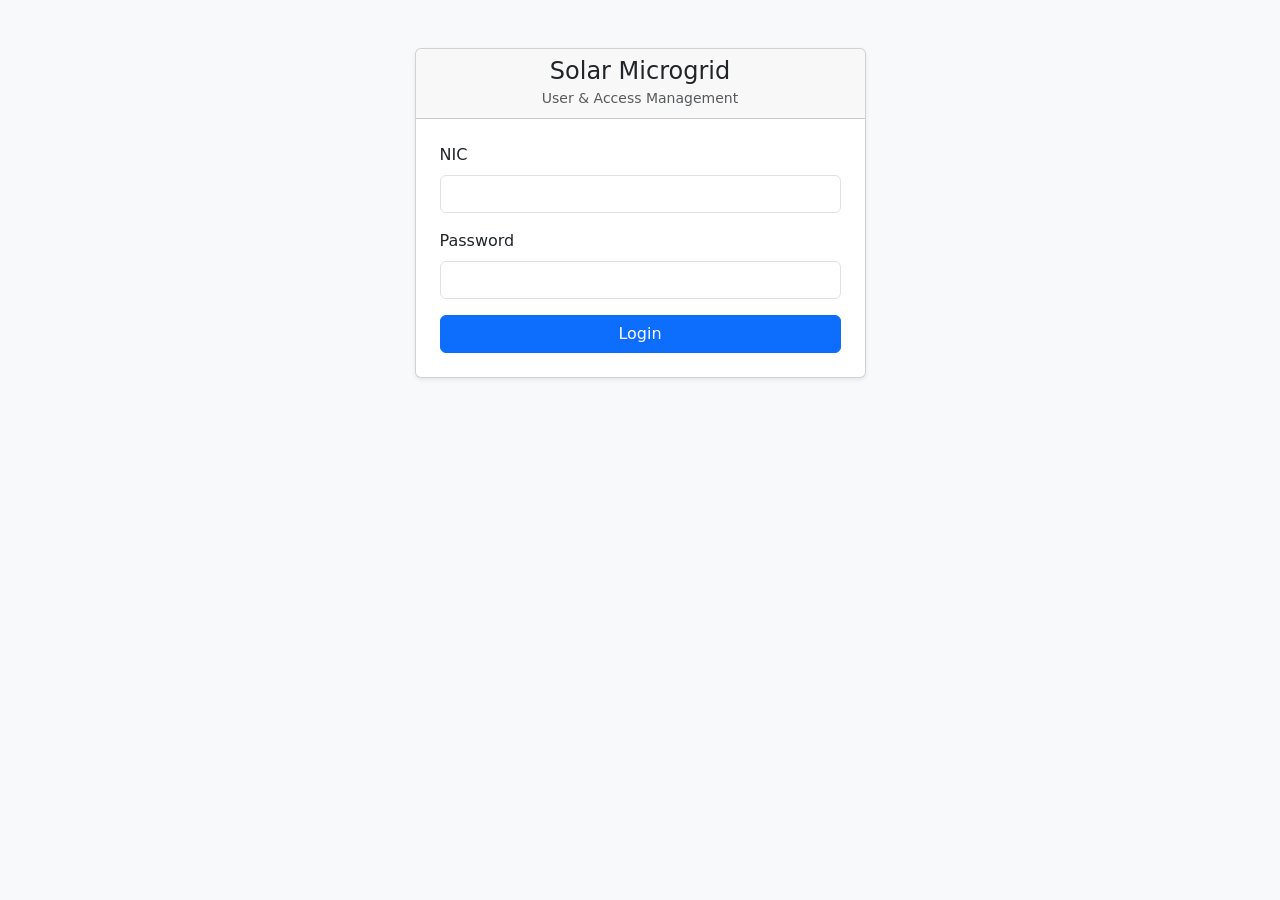
<file: web/index.html>
<!DOCTYPE html>
<html lang="en">
<head>
    <meta charset="UTF-8">
    <meta name="viewport" content="width=device-width, initial-scale=1.0">
    <title>Solar Microgrid</title>
    <script>
        const token = localStorage.getItem("token");
        if (token) {
            window.location.href = "pages/dashboard.html";
        } else {
            window.location.href = "pages/login.html";
        }
    </script>
</head>
<body style="font-family: sans-serif; text-align: center; padding-top: 50px;">
    <p>Redirecting to Solar Microgrid Portal...</p>
    <p><a href="pages/login.html">Click here if not redirected automatically</a></p>
</body>
</html>
</file>
<file: web/css/nodes.css>
/* =========================================
   NODE MANAGEMENT PAGE
   ========================================= */

:root {
    --primary: #2563eb;
    --primary-dark: #1d4ed8;

    --success: #16a34a;
    --danger: #dc2626;
    --warning: #d97706;

    --text-dark: #111827;
    --text-muted: #6b7280;

    --border: #e5e7eb;
    --background: #f5f7fb;
    --card-bg: #ffffff;
}


/* =========================================
   PAGE
   ========================================= */

body {
    background: var(--background);
    color: var(--text-dark);
    font-family:
        Inter,
        -apple-system,
        BlinkMacSystemFont,
        "Segoe UI",
        sans-serif;
}


.page-wrapper {
    max-width: 1400px;
    margin: 0 auto;
    padding: 40px 24px 60px;
}


/* =========================================
   PAGE HEADER
   ========================================= */

.page-header {
    display: flex;
    justify-content: space-between;
    align-items: center;

    margin-bottom: 32px;
}


.page-title {
    margin: 0;

    font-size: 30px;
    font-weight: 700;
    letter-spacing: -0.5px;
}


.page-subtitle {
    margin: 8px 0 0;

    color: var(--text-muted);
    font-size: 15px;
}


.page-badge {
    display: inline-flex;
    align-items: center;

    padding: 6px 10px;

    border-radius: 6px;

    background: #eff6ff;
    color: var(--primary);

    font-size: 11px;
    font-weight: 700;
    letter-spacing: 0.5px;
}


/* =========================================
   CARDS
   ========================================= */

.modern-card {
    background: var(--card-bg);

    border: 1px solid var(--border);
    border-radius: 14px;

    box-shadow:
        0 2px 8px rgba(15, 23, 42, 0.04);

    overflow: hidden;
}


.card-section-header {
    display: flex;
    align-items: center;
    gap: 14px;

    padding: 22px 24px;

    border-bottom: 1px solid var(--border);
}


.card-section-body {
    padding: 28px 24px;
}


.section-icon {
    width: 42px;
    height: 42px;

    display: flex;
    align-items: center;
    justify-content: center;

    flex-shrink: 0;

    border-radius: 10px;

    background: #eff6ff;
    color: var(--primary);

    font-size: 22px;
    font-weight: 600;
}


.section-title {
    margin: 0;

    font-size: 17px;
    font-weight: 650;
}


.section-description {
    margin: 4px 0 0;

    color: var(--text-muted);
    font-size: 13px;
}


/* =========================================
   FORM
   ========================================= */

.form-section {
    padding-bottom: 26px;
    margin-bottom: 26px;

    border-bottom: 1px solid var(--border);
}


.form-section:last-of-type {
    border-bottom: none;

    margin-bottom: 0;
    padding-bottom: 0;
}


.form-section-title {
    margin-bottom: 18px;

    color: #374151;

    font-size: 13px;
    font-weight: 700;

    text-transform: uppercase;
    letter-spacing: 0.5px;
}


.form-label {
    margin-bottom: 7px;

    color: #374151;

    font-size: 13px;
    font-weight: 600;
}


.form-control {
    min-height: 44px;

    border: 1px solid #d1d5db;
    border-radius: 8px;

    padding: 10px 13px;

    font-size: 14px;

    transition:
        border-color 0.2s ease,
        box-shadow 0.2s ease;
}


.form-control:focus {
    border-color: var(--primary);

    box-shadow:
        0 0 0 3px rgba(37, 99, 235, 0.10);
}


.form-control::placeholder {
    color: #9ca3af;
}


/* =========================================
   FORM BUTTONS
   ========================================= */

.form-actions {
    display: flex;
    justify-content: flex-end;

    margin-top: 28px;
}


.create-btn {
    min-width: 140px;

    padding: 10px 18px;

    border: none;
    border-radius: 8px;

    font-size: 14px;
    font-weight: 600;

    background: var(--primary);
}


.create-btn:hover {
    background: var(--primary-dark);
}


.refresh-btn {
    padding: 8px 14px;

    border-radius: 7px;

    font-size: 13px;
    font-weight: 600;
}


/* =========================================
   TABLE
   ========================================= */

.table-container {
    overflow-x: auto;
}


.modern-table {
    margin: 0;

    min-width: 850px;
}


.modern-table thead th {
    padding: 15px 24px;

    background: #f9fafb;

    border-bottom: 1px solid var(--border);

    color: #6b7280;

    font-size: 11px;
    font-weight: 700;

    text-transform: uppercase;
    letter-spacing: 0.5px;

    white-space: nowrap;
}


.modern-table tbody td {
    padding: 17px 24px;

    border-bottom: 1px solid #f0f1f3;

    color: #374151;

    font-size: 14px;

    vertical-align: middle;
}


.modern-table tbody tr:last-child td {
    border-bottom: none;
}


.modern-table tbody tr {
    transition: background 0.15s ease;
}


.modern-table tbody tr:hover {
    background: #f9fafb;
}


/* =========================================
   STATION NAME
   ========================================= */

.station-name {
    color: var(--text-dark);

    font-weight: 600;
}


/* =========================================
   SLOT BADGE
   ========================================= */

.slot-badge {
    display: inline-flex;
    align-items: center;

    padding: 5px 9px;

    border-radius: 6px;

    background: #f3f4f6;

    color: #374151;

    font-size: 12px;
    font-weight: 600;
}


/* =========================================
   STATUS
   ========================================= */

.status-badge {
    display: inline-flex;
    align-items: center;
    gap: 6px;

    padding: 5px 9px;

    border-radius: 999px;

    font-size: 12px;
    font-weight: 600;
}


.status-badge::before {
    content: "";

    width: 6px;
    height: 6px;

    border-radius: 50%;

    background: currentColor;
}


.status-active {
    background: #ecfdf3;
    color: #15803d;
}


.status-inactive {
    background: #fef2f2;
    color: #dc2626;
}


/* =========================================
   ACTION BUTTONS
   ========================================= */

.action-buttons {
    display: flex;
    justify-content: flex-end;
    gap: 6px;
}


.action-btn {
    width: 34px;
    height: 34px;

    display: inline-flex;
    align-items: center;
    justify-content: center;

    padding: 0;

    border: 1px solid var(--border);
    border-radius: 7px;

    background: white;

    color: #4b5563;

    font-size: 13px;

    transition: all 0.15s ease;
}


.action-btn:hover {
    background: #f9fafb;
    border-color: #cbd5e1;
}


.action-btn.edit:hover {
    color: var(--primary);
    border-color: #bfdbfe;
    background: #eff6ff;
}


.action-btn.delete:hover {
    color: var(--danger);
    border-color: #fecaca;
    background: #fef2f2;
}


/* =========================================
   MODAL
   ========================================= */

.modern-modal {
    border: none;
    border-radius: 14px;

    box-shadow:
        0 20px 50px rgba(15, 23, 42, 0.15);
}


.modern-modal .modal-header {
    padding: 22px 24px;

    border-bottom: 1px solid var(--border);
}


.modern-modal .modal-body {
    padding: 28px 24px;
}


.modern-modal .modal-footer {
    padding: 18px 24px;

    border-top: 1px solid var(--border);
}


.modal-title {
    margin: 0;

    font-size: 18px;
    font-weight: 650;
}


.modal-subtitle {
    margin: 5px 0 0;

    color: var(--text-muted);

    font-size: 13px;
}


/* =========================================
   RESPONSIVE
   ========================================= */

@media (max-width: 768px) {

    .page-wrapper {
        padding: 24px 15px 40px;
    }


    .page-title {
        font-size: 24px;
    }


    .page-header {
        margin-bottom: 24px;
    }


    .card-section-header {
        padding: 18px;
    }


    .card-section-body {
        padding: 22px 18px;
    }


    .form-actions {
        justify-content: stretch;
    }


    .create-btn {
        width: 100%;
    }


    .modern-table thead th,
    .modern-table tbody td {
        padding-left: 16px;
        padding-right: 16px;
    }

}
</file>
<file: web/css/operator.css>
/*
 * File:        operator.css
 * Component:   Booking Views & Grid Operator Verification
 * Description: Styles for the Grid Operator dashboard and QR verification pages.
 *              Loaded only by operator-*.html, so it does not affect other pages.
 * Author:      Gunathilaka K.K.N.M.
 */

/* ---------- Design tokens ---------- */

:root {
    --ops-bg: #f3f5f9;
    --ops-surface: #ffffff;
    --ops-surface-muted: #f8fafc;
    --ops-border: #e4e7ee;
    --ops-border-strong: #d3d9e3;
    --ops-text: #0f172a;
    --ops-text-muted: #64748b;
    --ops-text-subtle: #94a3b8;

    --ops-primary: #2563eb;
    --ops-primary-hover: #1d4ed8;
    --ops-primary-active: #1e40af;
    --ops-primary-soft: #eff4ff;
    --ops-navy: #0b1324;
    --ops-navy-2: #16213a;
    --ops-solar: #f59e0b;

    --ops-success: #15803d;
    --ops-success-strong: #16a34a;
    --ops-success-soft: #ecfdf3;
    --ops-success-border: #bbf7d0;
    --ops-warning: #b45309;
    --ops-warning-soft: #fffbeb;
    --ops-warning-border: #fde68a;
    --ops-danger: #b91c1c;
    --ops-danger-soft: #fef2f2;
    --ops-danger-border: #fecaca;
    --ops-info: #0e7490;
    --ops-info-soft: #ecfeff;
    --ops-info-border: #a5f3fc;
    --ops-blue: #1d4ed8;
    --ops-blue-soft: #eff6ff;
    --ops-blue-border: #bfdbfe;
    --ops-neutral: #475569;
    --ops-neutral-soft: #f1f5f9;
    --ops-neutral-border: #e2e8f0;

    --ops-radius-lg: 16px;
    --ops-radius: 12px;
    --ops-radius-sm: 10px;
    --ops-shadow-sm: 0 1px 2px rgba(15, 23, 42, 0.05);
    --ops-shadow-lg: 0 14px 32px -14px rgba(15, 23, 42, 0.25);
    --ops-ease: cubic-bezier(0.2, 0.8, 0.2, 1);
}

/* ---------- Base and Bootstrap overrides (scoped to these pages) ---------- */

.ops-app {
    --bs-body-font-family: "Inter", system-ui, -apple-system, "Segoe UI", Roboto, "Helvetica Neue", Arial, sans-serif;
    --bs-body-bg: var(--ops-bg);
    --bs-body-color: var(--ops-text);
    --bs-border-color: var(--ops-border);
    --bs-primary: var(--ops-primary);
    --bs-primary-rgb: 37, 99, 235;
    --bs-link-color-rgb: 37, 99, 235;
    --bs-link-hover-color-rgb: 29, 78, 216;
    --bs-focus-ring-color: rgba(37, 99, 235, 0.25);
    min-height: 100vh;
    -webkit-font-smoothing: antialiased;
    -moz-osx-font-smoothing: grayscale;
}

.ops-app .btn {
    --bs-btn-font-weight: 500;
    --bs-btn-border-radius: var(--ops-radius-sm);
    --bs-btn-padding-y: 0.5rem;
    --bs-btn-padding-x: 1rem;
    display: inline-flex;
    align-items: center;
    justify-content: center;
    gap: 0.45rem;
    transition: background-color 0.15s ease, border-color 0.15s ease, color 0.15s ease,
                box-shadow 0.15s ease, transform 0.1s ease;
}

.ops-app .btn-sm {
    --bs-btn-padding-y: 0.35rem;
    --bs-btn-padding-x: 0.7rem;
    --bs-btn-border-radius: 8px;
}

.ops-app .btn:not(:disabled):active {
    transform: translateY(1px);
}

.ops-app .btn-primary {
    --bs-btn-bg: var(--ops-primary);
    --bs-btn-border-color: var(--ops-primary);
    --bs-btn-hover-bg: var(--ops-primary-hover);
    --bs-btn-hover-border-color: var(--ops-primary-hover);
    --bs-btn-active-bg: var(--ops-primary-active);
    --bs-btn-active-border-color: var(--ops-primary-active);
    --bs-btn-disabled-bg: var(--ops-primary);
    --bs-btn-disabled-border-color: var(--ops-primary);
    box-shadow: 0 1px 2px rgba(37, 99, 235, 0.3), inset 0 1px 0 rgba(255, 255, 255, 0.12);
}

.ops-app .btn-success {
    --bs-btn-bg: var(--ops-success-strong);
    --bs-btn-border-color: var(--ops-success-strong);
    --bs-btn-hover-bg: var(--ops-success);
    --bs-btn-hover-border-color: var(--ops-success);
    --bs-btn-active-bg: #166534;
    --bs-btn-active-border-color: #166534;
    --bs-btn-disabled-bg: var(--ops-success-strong);
    --bs-btn-disabled-border-color: var(--ops-success-strong);
    box-shadow: 0 1px 2px rgba(22, 163, 74, 0.3), inset 0 1px 0 rgba(255, 255, 255, 0.12);
}

.ops-app .btn-outline-secondary {
    --bs-btn-color: var(--ops-neutral);
    --bs-btn-bg: var(--ops-surface);
    --bs-btn-border-color: var(--ops-border-strong);
    --bs-btn-hover-color: var(--ops-text);
    --bs-btn-hover-bg: var(--ops-surface-muted);
    --bs-btn-hover-border-color: #c3cad6;
    --bs-btn-active-color: var(--ops-text);
    --bs-btn-active-bg: var(--ops-neutral-soft);
    --bs-btn-active-border-color: #c3cad6;
    --bs-btn-disabled-color: var(--ops-text-subtle);
    --bs-btn-disabled-bg: var(--ops-surface);
    --bs-btn-disabled-border-color: var(--ops-border);
    box-shadow: var(--ops-shadow-sm);
}

.ops-app .btn-outline-primary {
    --bs-btn-color: var(--ops-primary);
    --bs-btn-border-color: #bcd0fb;
    --bs-btn-bg: var(--ops-surface);
    --bs-btn-hover-bg: var(--ops-primary-soft);
    --bs-btn-hover-color: var(--ops-primary-hover);
    --bs-btn-hover-border-color: #93b4f8;
    --bs-btn-active-bg: #dfe9ff;
    --bs-btn-active-color: var(--ops-primary-active);
    --bs-btn-active-border-color: #93b4f8;
}

.ops-app .form-control,
.ops-app .form-select {
    border-color: var(--ops-border-strong);
    border-radius: var(--ops-radius-sm);
    transition: border-color 0.15s ease, box-shadow 0.15s ease;
}

.ops-app .form-control:focus,
.ops-app .form-select:focus {
    border-color: #93b4f8;
    box-shadow: 0 0 0 4px rgba(37, 99, 235, 0.14);
}

.ops-app .form-control.is-invalid:focus {
    box-shadow: 0 0 0 4px rgba(220, 38, 38, 0.14);
}

.ops-app .form-label {
    font-size: 0.85rem;
    font-weight: 600;
    color: var(--ops-text);
    margin-bottom: 0.4rem;
}

.ops-app .form-text {
    color: var(--ops-text-muted);
    font-size: 0.78rem;
}

.ops-app .input-group-text {
    background: var(--ops-surface-muted);
    border-color: var(--ops-border-strong);
    color: var(--ops-text-muted);
}

.ops-app .input-group > :first-child {
    border-top-left-radius: var(--ops-radius-sm);
    border-bottom-left-radius: var(--ops-radius-sm);
}

.ops-app .input-group > :last-child:not(.invalid-feedback),
.ops-app .input-group.has-validation > :nth-last-child(2) {
    border-top-right-radius: var(--ops-radius-sm);
    border-bottom-right-radius: var(--ops-radius-sm);
}

.ops-app .modal-backdrop.show {
    opacity: 0.45;
}

.ops-min-0 {
    min-width: 0;
}

/* ---------- Top navigation ---------- */

.ops-navbar {
    background: linear-gradient(180deg, var(--ops-navy) 0%, var(--ops-navy-2) 100%);
    border-bottom: 1px solid rgba(255, 255, 255, 0.06);
    padding: 0.6rem 0;
    box-shadow: 0 1px 0 rgba(15, 23, 42, 0.2);
}

.ops-brand {
    display: flex;
    align-items: center;
    gap: 0.7rem;
    color: #fff;
    font-weight: 700;
    letter-spacing: -0.01em;
}

.ops-brand:hover {
    color: #fff;
}

.ops-brand-mark {
    width: 36px;
    height: 36px;
    border-radius: 10px;
    display: grid;
    place-items: center;
    background: linear-gradient(135deg, #fcd34d 0%, var(--ops-solar) 100%);
    color: #451a03;
    font-size: 1.05rem;
    box-shadow: 0 4px 14px -4px rgba(245, 158, 11, 0.6);
}

.ops-brand-text {
    display: flex;
    flex-direction: column;
    font-size: 0.98rem;
    line-height: 1.15;
}

.ops-brand-text small {
    font-size: 0.7rem;
    font-weight: 500;
    color: rgba(255, 255, 255, 0.6);
    letter-spacing: 0.02em;
}

.ops-nav {
    gap: 0.15rem;
}

.ops-nav .nav-link {
    display: flex;
    align-items: center;
    gap: 0.45rem;
    color: rgba(255, 255, 255, 0.72);
    font-size: 0.875rem;
    font-weight: 500;
    padding: 0.45rem 0.8rem;
    border-radius: 8px;
    transition: color 0.15s ease, background-color 0.15s ease;
}

.ops-nav .nav-link:hover,
.ops-nav .nav-link:focus-visible {
    color: #fff;
    background: rgba(255, 255, 255, 0.07);
}

.ops-nav .nav-link.active {
    color: #fff;
    background: rgba(255, 255, 255, 0.12);
}

.ops-user {
    display: flex;
    align-items: center;
    gap: 0.7rem;
}

.ops-avatar {
    width: 34px;
    height: 34px;
    border-radius: 50%;
    display: grid;
    place-items: center;
    flex-shrink: 0;
    background: linear-gradient(135deg, #3b82f6, #6366f1);
    color: #fff;
    font-size: 0.78rem;
    font-weight: 600;
    letter-spacing: 0.02em;
}

.ops-user-meta {
    display: flex;
    flex-direction: column;
    color: #fff;
    font-size: 0.85rem;
    font-weight: 500;
    line-height: 1.2;
    min-width: 0;
}

.ops-user-meta small {
    color: rgba(255, 255, 255, 0.55);
    font-size: 0.72rem;
    font-weight: 400;
}

.ops-btn-ghost {
    --bs-btn-color: rgba(255, 255, 255, 0.78);
    --bs-btn-border-color: rgba(255, 255, 255, 0.16);
    --bs-btn-hover-color: #fff;
    --bs-btn-hover-bg: rgba(255, 255, 255, 0.08);
    --bs-btn-hover-border-color: rgba(255, 255, 255, 0.28);
    --bs-btn-active-color: #fff;
    --bs-btn-active-bg: rgba(255, 255, 255, 0.12);
    --bs-btn-active-border-color: rgba(255, 255, 255, 0.28);
}

.ops-navbar .navbar-toggler {
    border-color: rgba(255, 255, 255, 0.18);
    padding: 0.35rem 0.55rem;
}

.ops-navbar .navbar-toggler:focus {
    box-shadow: 0 0 0 3px rgba(255, 255, 255, 0.2);
}

@media (max-width: 991.98px) {
    .ops-nav {
        margin: 0.85rem 0 0.5rem;
    }

    .ops-user {
        padding: 0.85rem 0 0.35rem;
        border-top: 1px solid rgba(255, 255, 255, 0.08);
    }

    .ops-user .btn {
        margin-left: auto;
    }
}

/* ---------- Page layout ---------- */

.ops-main {
    padding-top: 1.75rem;
    padding-bottom: 3rem;
}

.ops-page-header {
    display: flex;
    flex-wrap: wrap;
    align-items: flex-end;
    justify-content: space-between;
    gap: 1rem 1.5rem;
    margin-bottom: 1.1rem;
}

.ops-breadcrumb {
    --bs-breadcrumb-margin-bottom: 0.35rem;
    --bs-breadcrumb-divider-color: var(--ops-text-subtle);
    --bs-breadcrumb-item-active-color: var(--ops-text-muted);
    font-size: 0.8rem;
}

.ops-breadcrumb a {
    color: var(--ops-text-muted);
    text-decoration: none;
    transition: color 0.15s ease;
}

.ops-breadcrumb a:hover {
    color: var(--ops-primary);
}

.ops-page-title {
    font-size: clamp(1.4rem, 1.15rem + 0.9vw, 1.75rem);
    font-weight: 700;
    letter-spacing: -0.02em;
    margin: 0;
}

.ops-page-subtitle {
    color: var(--ops-text-muted);
    font-size: 0.92rem;
    margin: 0.3rem 0 0;
    max-width: 62ch;
}

.ops-page-actions {
    display: flex;
    flex-wrap: wrap;
    align-items: center;
    gap: 0.5rem;
}

.ops-select {
    position: relative;
    min-width: 230px;
}

.ops-select > i {
    position: absolute;
    left: 0.85rem;
    top: 50%;
    transform: translateY(-50%);
    color: var(--ops-text-muted);
    pointer-events: none;
    z-index: 1;
}

.ops-select .form-select {
    padding-left: 2.25rem;
    box-shadow: var(--ops-shadow-sm);
}

@media (max-width: 575.98px) {
    .ops-page-actions {
        width: 100%;
    }

    .ops-page-actions > * {
        flex: 1 1 auto;
    }

    .ops-select {
        flex-basis: 100%;
        min-width: 0;
    }
}

.ops-meta {
    display: flex;
    flex-wrap: wrap;
    align-items: center;
    gap: 0.4rem 0.9rem;
    margin-bottom: 1.25rem;
    font-size: 0.8rem;
    color: var(--ops-text-muted);
}

.ops-meta-item {
    display: inline-flex;
    align-items: center;
    gap: 0.4rem;
}

.ops-live-dot {
    width: 8px;
    height: 8px;
    border-radius: 50%;
    background: #22c55e;
    animation: ops-pulse 2s infinite;
}

.ops-meta.is-stale .ops-live-dot {
    background: var(--ops-text-subtle);
    animation: none;
}

/* ---------- KPI cards ---------- */

.ops-kpi-grid {
    display: flex;
    flex-wrap: wrap;
    gap: 1rem;
    margin-bottom: 1.5rem;
}

.ops-kpi {
    --kpi-accent: var(--ops-primary);
    --kpi-soft: var(--ops-primary-soft);
    position: relative;
    flex: 1 1 200px;
    padding: 1.1rem 1.15rem 1rem;
    background: var(--ops-surface);
    border: 1px solid var(--ops-border);
    border-radius: var(--ops-radius-lg);
    box-shadow: var(--ops-shadow-sm);
    overflow: hidden;
    transition: transform 0.2s var(--ops-ease), box-shadow 0.2s ease, border-color 0.2s ease;
}

.ops-kpi::before {
    content: "";
    position: absolute;
    inset: 0 0 auto 0;
    height: 3px;
    background: var(--kpi-accent);
}

.ops-kpi:hover {
    transform: translateY(-2px);
    border-color: var(--ops-border-strong);
    box-shadow: var(--ops-shadow-lg);
}

.ops-kpi-top {
    display: flex;
    align-items: center;
    justify-content: space-between;
    gap: 0.5rem;
    margin-bottom: 0.8rem;
}

.ops-kpi-label {
    margin: 0;
    font-size: 0.8rem;
    font-weight: 500;
    color: var(--ops-text-muted);
}

.ops-kpi-icon {
    width: 36px;
    height: 36px;
    border-radius: 10px;
    display: grid;
    place-items: center;
    flex-shrink: 0;
    background: var(--kpi-soft);
    color: var(--kpi-accent);
    font-size: 1.05rem;
}

.ops-kpi-value {
    margin: 0;
    font-size: 1.95rem;
    font-weight: 700;
    line-height: 1;
    letter-spacing: -0.03em;
    font-variant-numeric: tabular-nums;
    min-height: 1.95rem;
}

.ops-kpi-value .ops-skeleton {
    width: 3.5rem;
    height: 1.6rem;
}

.ops-kpi-hint {
    margin: 0.45rem 0 0;
    font-size: 0.75rem;
    color: var(--ops-text-subtle);
}

.ops-kpi--pending   { --kpi-accent: #d97706; --kpi-soft: #fef3c7; }
.ops-kpi--upcoming  { --kpi-accent: var(--ops-primary); --kpi-soft: #e0eaff; }
.ops-kpi--today     { --kpi-accent: #16a34a; --kpi-soft: #dcfce7; }
.ops-kpi--completed { --kpi-accent: #0891b2; --kpi-soft: #cffafe; }
.ops-kpi--cancelled { --kpi-accent: #64748b; --kpi-soft: #eef2f6; }

@media (max-width: 575.98px) {
    .ops-kpi {
        flex-basis: 140px;
        padding: 0.95rem 1rem 0.9rem;
    }

    .ops-kpi-value {
        font-size: 1.65rem;
    }
}

/* ---------- Cards ---------- */

.ops-card {
    background: var(--ops-surface);
    border: 1px solid var(--ops-border);
    border-radius: var(--ops-radius-lg);
    box-shadow: var(--ops-shadow-sm);
    overflow: hidden;
}

.ops-card + .ops-card {
    margin-top: 1.5rem;
}

.ops-card-header {
    display: flex;
    flex-wrap: wrap;
    align-items: center;
    justify-content: space-between;
    gap: 0.75rem;
    padding: 1rem 1.25rem;
    border-bottom: 1px solid var(--ops-border);
}

.ops-card-title {
    display: flex;
    align-items: center;
    gap: 0.55rem;
    margin: 0;
    font-size: 1rem;
    font-weight: 600;
}

.ops-card-title > i {
    color: var(--ops-text-muted);
}

.ops-card-subtitle {
    margin: 0.15rem 0 0;
    font-size: 0.8rem;
    color: var(--ops-text-muted);
}

.ops-card-body {
    padding: 1.25rem;
}

.ops-card-footer {
    display: flex;
    flex-wrap: wrap;
    align-items: center;
    justify-content: space-between;
    gap: 0.5rem 1rem;
    padding: 0.75rem 1.25rem;
    border-top: 1px solid var(--ops-border);
    background: var(--ops-surface-muted);
    font-size: 0.8rem;
    color: var(--ops-text-muted);
}

.ops-count-chip {
    display: inline-flex;
    align-items: center;
    justify-content: center;
    min-width: 1.6rem;
    padding: 0.1rem 0.5rem;
    border-radius: 999px;
    background: var(--ops-neutral-soft);
    color: var(--ops-neutral);
    font-size: 0.72rem;
    font-weight: 600;
    font-variant-numeric: tabular-nums;
}

.ops-link {
    display: inline-flex;
    align-items: center;
    gap: 0.3rem;
    color: var(--ops-primary);
    font-size: 0.82rem;
    font-weight: 500;
    text-decoration: none;
}

.ops-link:hover {
    color: var(--ops-primary-hover);
}

.ops-link i {
    transition: transform 0.2s var(--ops-ease);
}

.ops-link:hover i {
    transform: translateX(3px);
}

.ops-is-refreshing {
    opacity: 0.55;
    pointer-events: none;
    transition: opacity 0.2s ease;
}

/* ---------- Tables ---------- */

.ops-table {
    --bs-table-bg: transparent;
    --bs-table-hover-bg: var(--ops-surface-muted);
    margin: 0;
    font-size: 0.875rem;
}

.ops-table thead th {
    padding: 0.65rem 1.25rem;
    background: var(--ops-surface-muted);
    border-bottom: 1px solid var(--ops-border);
    color: var(--ops-text-muted);
    font-size: 0.7rem;
    font-weight: 600;
    letter-spacing: 0.06em;
    text-transform: uppercase;
    white-space: nowrap;
}

.ops-table tbody td {
    padding: 0.85rem 1.25rem;
    border-color: var(--ops-border);
    vertical-align: middle;
}

.ops-table tbody tr:last-child td {
    border-bottom: 0;
}

.ops-table tbody tr {
    transition: background-color 0.15s ease;
}

.ops-person {
    display: flex;
    align-items: center;
    gap: 0.7rem;
    min-width: 0;
}

.ops-person-avatar {
    width: 34px;
    height: 34px;
    border-radius: 50%;
    display: grid;
    place-items: center;
    flex-shrink: 0;
    background: var(--ops-primary-soft);
    color: var(--ops-primary);
    font-size: 0.75rem;
    font-weight: 600;
}

.ops-person-name {
    font-weight: 600;
    line-height: 1.25;
}

.ops-cell-sub,
.ops-person-sub {
    margin-top: 0.1rem;
    font-size: 0.76rem;
    color: var(--ops-text-muted);
    font-variant-numeric: tabular-nums;
}

.ops-cell-main {
    font-weight: 500;
    white-space: nowrap;
}

.ops-num {
    font-weight: 600;
    font-variant-numeric: tabular-nums;
    white-space: nowrap;
}

.ops-skeleton-row td {
    padding-top: 1.05rem;
    padding-bottom: 1.05rem;
}

/* Phones: each row becomes a small labelled card */
@media (max-width: 767.98px) {
    .ops-table-stack thead {
        display: none;
    }

    .ops-table-stack tbody tr {
        display: block;
        padding: 0.9rem 1.1rem;
        border-bottom: 1px solid var(--ops-border);
    }

    .ops-table-stack tbody tr:last-child {
        border-bottom: 0;
    }

    .ops-table-stack tbody td {
        display: flex;
        align-items: center;
        justify-content: space-between;
        gap: 1rem;
        padding: 0.3rem 0;
        border: 0;
        text-align: right;
    }

    .ops-table-stack tbody td::before {
        content: attr(data-label);
        flex-shrink: 0;
        color: var(--ops-text-muted);
        font-size: 0.7rem;
        font-weight: 600;
        letter-spacing: 0.05em;
        text-align: left;
        text-transform: uppercase;
    }

    .ops-table-stack tbody td.ops-td-primary {
        padding-bottom: 0.55rem;
        text-align: left;
    }

    .ops-table-stack tbody td.ops-td-primary::before,
    .ops-table-stack tbody td.ops-td-full::before {
        display: none;
    }

    .ops-table-stack tbody td.ops-td-full {
        display: block;
        text-align: center;
    }

    .ops-table-stack .ops-cell-main {
        white-space: normal;
    }
}

/* ---------- Status badges ---------- */

.ops-badge {
    display: inline-flex;
    align-items: center;
    gap: 0.38rem;
    padding: 0.2rem 0.6rem;
    border: 1px solid transparent;
    border-radius: 999px;
    font-size: 0.72rem;
    font-weight: 600;
    line-height: 1.45;
    white-space: nowrap;
}

.ops-badge::before {
    content: "";
    width: 6px;
    height: 6px;
    border-radius: 50%;
    background: currentColor;
}

.ops-badge--pending   { color: var(--ops-warning); background: var(--ops-warning-soft); border-color: var(--ops-warning-border); }
.ops-badge--approved  { color: var(--ops-success); background: var(--ops-success-soft); border-color: var(--ops-success-border); }
.ops-badge--completed { color: var(--ops-blue);    background: var(--ops-blue-soft);    border-color: var(--ops-blue-border); }
.ops-badge--cancelled,
.ops-badge--neutral   { color: var(--ops-neutral); background: var(--ops-neutral-soft); border-color: var(--ops-neutral-border); }
.ops-badge--info      { color: var(--ops-info);    background: var(--ops-info-soft);    border-color: var(--ops-info-border); }
.ops-badge--danger    { color: var(--ops-danger);  background: var(--ops-danger-soft);  border-color: var(--ops-danger-border); }

.ops-badge--live::before {
    animation: ops-pulse 1.8s infinite;
}

.ops-badge--plain::before {
    display: none;
}

.ops-badge i {
    font-size: 0.8rem;
}

/* ---------- Empty, error and loading states ---------- */

.ops-empty {
    padding: 2.75rem 1.5rem;
    text-align: center;
}

.ops-empty-icon {
    width: 56px;
    height: 56px;
    border-radius: 16px;
    display: inline-grid;
    place-items: center;
    margin-bottom: 0.9rem;
    background: var(--ops-neutral-soft);
    color: var(--ops-text-subtle);
    font-size: 1.5rem;
}

.ops-empty-title {
    margin: 0 0 0.3rem;
    font-size: 0.98rem;
    font-weight: 600;
    color: var(--ops-text);
}

.ops-empty-text {
    max-width: 44ch;
    margin: 0 auto;
    font-size: 0.86rem;
    color: var(--ops-text-muted);
}

.ops-empty .btn {
    margin-top: 1.1rem;
}

.ops-empty--success .ops-empty-icon { background: #dcfce7; color: var(--ops-success-strong); }
.ops-empty--danger .ops-empty-icon  { background: #fee2e2; color: #dc2626; }
.ops-empty--locked .ops-empty-icon  { background: #fef3c7; color: #d97706; }

.ops-skeleton {
    display: inline-block;
    width: 100%;
    height: 0.9em;
    border-radius: 6px;
    background: linear-gradient(90deg, #eceff5 25%, #f6f8fb 37%, #eceff5 63%);
    background-size: 400% 100%;
    vertical-align: middle;
    animation: ops-shimmer 1.4s ease infinite;
}

.ops-skeleton--circle {
    width: 34px;
    height: 34px;
    border-radius: 50%;
    flex-shrink: 0;
}

/* ---------- Banners ---------- */

.ops-banner {
    display: flex;
    flex-wrap: wrap;
    align-items: flex-start;
    gap: 0.85rem;
    padding: 0.95rem 1.1rem;
    margin-bottom: 1.25rem;
    border: 1px solid;
    border-radius: var(--ops-radius);
    font-size: 0.875rem;
}

.ops-banner > i {
    font-size: 1.15rem;
    line-height: 1.3;
}

.ops-banner-body {
    flex: 1 1 240px;
    min-width: 0;
}

.ops-banner-title {
    margin: 0 0 0.15rem;
    font-weight: 600;
}

.ops-banner-text {
    margin: 0;
    opacity: 0.9;
}

.ops-banner--danger  { color: #7f1d1d; background: var(--ops-danger-soft);  border-color: var(--ops-danger-border); }
.ops-banner--danger > i  { color: #dc2626; }
.ops-banner--warning { color: #78350f; background: var(--ops-warning-soft); border-color: var(--ops-warning-border); }
.ops-banner--warning > i { color: #d97706; }
.ops-banner--info    { color: #1e3a8a; background: var(--ops-blue-soft);    border-color: var(--ops-blue-border); }
.ops-banner--info > i    { color: var(--ops-primary); }

/* ---------- Stepper (verification page) ---------- */

.ops-stepper {
    display: flex;
    align-items: center;
    gap: 0.5rem;
    padding: 0.85rem 1.15rem;
    margin: 0 0 1.5rem;
    list-style: none;
    background: var(--ops-surface);
    border: 1px solid var(--ops-border);
    border-radius: var(--ops-radius-lg);
    box-shadow: var(--ops-shadow-sm);
}

.ops-step {
    display: flex;
    align-items: center;
    gap: 0.6rem;
    flex: 1 1 0;
    min-width: 0;
    color: var(--ops-text-subtle);
    font-size: 0.85rem;
    font-weight: 500;
    transition: color 0.25s ease;
}

.ops-step:last-child {
    flex: 0 0 auto;
}

.ops-step:not(:last-child)::after {
    content: "";
    flex: 1;
    min-width: 1rem;
    height: 2px;
    margin: 0 0.25rem;
    border-radius: 2px;
    background: var(--ops-border);
    transition: background-color 0.35s ease;
}

.ops-step-dot {
    width: 28px;
    height: 28px;
    border-radius: 50%;
    display: grid;
    place-items: center;
    flex-shrink: 0;
    background: var(--ops-surface);
    border: 2px solid var(--ops-border-strong);
    font-size: 0.78rem;
    font-weight: 600;
    transition: all 0.25s var(--ops-ease);
}

.ops-step-dot .bi {
    display: none;
    font-size: 0.9rem;
}

.ops-step-label {
    white-space: nowrap;
    overflow: hidden;
    text-overflow: ellipsis;
}

.ops-step.is-active {
    color: var(--ops-text);
}

.ops-step.is-active .ops-step-dot {
    border-color: var(--ops-primary);
    color: var(--ops-primary);
    box-shadow: 0 0 0 4px var(--ops-primary-soft);
}

.ops-step.is-done {
    color: var(--ops-text-muted);
}

.ops-step.is-done .ops-step-dot {
    background: var(--ops-success-strong);
    border-color: var(--ops-success-strong);
    color: #fff;
}

.ops-step.is-done .ops-step-dot .bi {
    display: block;
}

.ops-step.is-done .ops-step-num {
    display: none;
}

.ops-step.is-done::after {
    background: var(--ops-success-strong);
}

@media (max-width: 575.98px) {
    .ops-step:not(.is-active) .ops-step-label {
        display: none;
    }
}

/* ---------- Scanner ---------- */

.ops-scanner {
    position: relative;
    min-height: 230px;
    margin-bottom: 0.85rem;
    border-radius: var(--ops-radius);
    overflow: hidden;
    background: radial-gradient(circle at 50% 35%, #1e293b 0%, var(--ops-navy) 75%);
}

.ops-scanner #qrReader {
    width: 100%;
    border: 0 !important;
}

.ops-scanner #qrReader video {
    display: block;
    width: 100% !important;
}

.ops-scanner-placeholder {
    position: absolute;
    inset: 0;
    display: flex;
    flex-direction: column;
    align-items: center;
    justify-content: center;
    gap: 0.65rem;
    padding: 1.25rem;
    text-align: center;
    color: rgba(255, 255, 255, 0.62);
    font-size: 0.84rem;
}

.ops-scanner-glyph {
    position: relative;
    width: 72px;
    height: 72px;
    display: grid;
    place-items: center;
    color: #fff;
    font-size: 1.9rem;
}

/* Corner brackets around the QR glyph */
.ops-scanner-glyph::before {
    content: "";
    position: absolute;
    inset: 0;
    border-radius: 14px;
    background:
        linear-gradient(var(--ops-solar), var(--ops-solar)) top left / 18px 2px,
        linear-gradient(var(--ops-solar), var(--ops-solar)) top left / 2px 18px,
        linear-gradient(var(--ops-solar), var(--ops-solar)) top right / 18px 2px,
        linear-gradient(var(--ops-solar), var(--ops-solar)) top right / 2px 18px,
        linear-gradient(var(--ops-solar), var(--ops-solar)) bottom left / 18px 2px,
        linear-gradient(var(--ops-solar), var(--ops-solar)) bottom left / 2px 18px,
        linear-gradient(var(--ops-solar), var(--ops-solar)) bottom right / 18px 2px,
        linear-gradient(var(--ops-solar), var(--ops-solar)) bottom right / 2px 18px;
    background-repeat: no-repeat;
}

.ops-scanner.is-running .ops-scanner-placeholder {
    display: none;
}

.ops-scanner-live {
    position: absolute;
    top: 0.75rem;
    left: 0.75rem;
    z-index: 2;
    display: none;
    align-items: center;
    gap: 0.4rem;
    padding: 0.25rem 0.6rem;
    border-radius: 999px;
    background: rgba(15, 23, 42, 0.7);
    color: #fff;
    font-size: 0.72rem;
    font-weight: 600;
    backdrop-filter: blur(4px);
}

.ops-scanner-live::before {
    content: "";
    width: 7px;
    height: 7px;
    border-radius: 50%;
    background: #ef4444;
    animation: ops-blink 1.2s ease-in-out infinite;
}

.ops-scanner.is-running .ops-scanner-live {
    display: inline-flex;
}

.ops-camera-message {
    display: flex;
    gap: 0.5rem;
    margin: 0.75rem 0 0;
    font-size: 0.8rem;
    color: var(--ops-warning);
}

.ops-divider {
    display: flex;
    align-items: center;
    gap: 0.75rem;
    margin: 1.4rem 0 1.1rem;
    color: var(--ops-text-subtle);
    font-size: 0.7rem;
    font-weight: 600;
    letter-spacing: 0.08em;
    text-transform: uppercase;
}

.ops-divider::before,
.ops-divider::after {
    content: "";
    flex: 1;
    height: 1px;
    background: var(--ops-border);
}

.ops-token-input {
    font-family: ui-monospace, SFMono-Regular, "Cascadia Mono", Menlo, Consolas, monospace;
    font-size: 0.85rem;
}

/* ---------- Verification result panel ---------- */

.ops-result {
    display: flex;
    flex-direction: column;
    height: 100%;
    min-height: 420px;
}

.ops-result-idle {
    flex: 1;
    display: flex;
    flex-direction: column;
    align-items: center;
    justify-content: center;
    padding: 3rem 1.5rem;
    text-align: center;
}

.ops-idle-art {
    width: 76px;
    height: 76px;
    border-radius: 22px;
    display: grid;
    place-items: center;
    margin-bottom: 1.1rem;
    background: linear-gradient(135deg, var(--ops-primary-soft), #e0e7ff);
    color: var(--ops-primary);
    font-size: 2rem;
}

.ops-result-head {
    display: flex;
    align-items: flex-start;
    gap: 1rem;
    padding: 1.35rem 1.5rem;
    border-bottom: 1px solid var(--ops-border);
}

.ops-result-head--success { background: linear-gradient(180deg, #f0fdf4 0%, var(--ops-surface) 100%); border-color: var(--ops-success-border); }
.ops-result-head--danger  { background: linear-gradient(180deg, #fef2f2 0%, var(--ops-surface) 100%); border-color: var(--ops-danger-border); }
.ops-result-head--warning { background: linear-gradient(180deg, #fffbeb 0%, var(--ops-surface) 100%); border-color: var(--ops-warning-border); }

.ops-result-icon {
    width: 48px;
    height: 48px;
    border-radius: 14px;
    display: grid;
    place-items: center;
    flex-shrink: 0;
    font-size: 1.4rem;
    animation: ops-pop 0.45s var(--ops-ease) both;
}

.ops-result-head--success .ops-result-icon { background: #dcfce7; color: var(--ops-success-strong); }
.ops-result-head--danger .ops-result-icon  { background: #fee2e2; color: #dc2626; }
.ops-result-head--warning .ops-result-icon { background: #fef3c7; color: #d97706; }

.ops-result-title {
    margin: 0;
    font-size: 1.1rem;
    font-weight: 700;
    letter-spacing: -0.01em;
}

.ops-result-text {
    margin: 0.25rem 0 0;
    max-width: 52ch;
    font-size: 0.875rem;
    color: var(--ops-text-muted);
}

.ops-result-body {
    padding: 1.5rem;
}

.ops-result-actions {
    display: flex;
    flex-wrap: wrap;
    justify-content: flex-end;
    gap: 0.6rem;
    margin-top: 1.4rem;
}

@media (max-width: 575.98px) {
    .ops-result-actions > * {
        flex: 1 1 100%;
    }

    .ops-result-actions {
        flex-direction: column-reverse;
    }
}

.ops-prosumer-card {
    display: flex;
    align-items: center;
    gap: 0.95rem;
    padding: 1rem 1.1rem;
    margin-bottom: 1.4rem;
    background: var(--ops-surface-muted);
    border: 1px solid var(--ops-border);
    border-radius: var(--ops-radius);
}

.ops-avatar-lg {
    width: 50px;
    height: 50px;
    border-radius: 50%;
    display: grid;
    place-items: center;
    flex-shrink: 0;
    background: linear-gradient(135deg, #3b82f6, #6366f1);
    color: #fff;
    font-size: 1rem;
    font-weight: 600;
}

.ops-prosumer-name {
    margin: 0;
    font-size: 1.05rem;
    font-weight: 600;
    word-break: break-word;
}

.ops-prosumer-meta {
    display: flex;
    flex-wrap: wrap;
    gap: 0.25rem 1rem;
    margin: 0.2rem 0 0;
    font-size: 0.82rem;
    color: var(--ops-text-muted);
}

.ops-prosumer-meta span,
.ops-prosumer-meta a {
    display: inline-flex;
    align-items: center;
    gap: 0.35rem;
    color: inherit;
    text-decoration: none;
    font-variant-numeric: tabular-nums;
}

.ops-prosumer-meta a:hover {
    color: var(--ops-primary);
}

.ops-detail-grid {
    display: grid;
    grid-template-columns: repeat(2, minmax(0, 1fr));
    gap: 1.1rem 1.5rem;
    margin: 0;
}

.ops-detail-grid dt {
    margin-bottom: 0.25rem;
    color: var(--ops-text-muted);
    font-size: 0.7rem;
    font-weight: 600;
    letter-spacing: 0.05em;
    text-transform: uppercase;
}

.ops-detail-grid dd {
    margin: 0;
    font-weight: 500;
    word-break: break-word;
}

.ops-detail-grid dd .ops-badge {
    margin-top: 0.35rem;
}

.ops-detail-wide {
    grid-column: 1 / -1;
}

@media (max-width: 575.98px) {
    .ops-detail-grid {
        grid-template-columns: 1fr;
    }
}

.ops-code {
    padding: 0.15rem 0.45rem;
    border-radius: 6px;
    background: var(--ops-neutral-soft);
    color: var(--ops-neutral);
    font-size: 0.8rem;
    word-break: break-all;
}

.ops-finalize {
    margin-top: 1.5rem;
    padding-top: 1.35rem;
    border-top: 1px dashed var(--ops-border-strong);
}

.ops-optional {
    margin-left: 0.35rem;
    padding: 0.05rem 0.45rem;
    border-radius: 999px;
    background: var(--ops-neutral-soft);
    color: var(--ops-text-muted);
    font-size: 0.68rem;
    font-weight: 600;
    vertical-align: 1px;
}

.ops-hint {
    display: flex;
    gap: 0.75rem;
    padding: 0.9rem 1rem;
    border-radius: var(--ops-radius);
    background: var(--ops-surface-muted);
    border: 1px solid var(--ops-border);
    font-size: 0.86rem;
    color: var(--ops-text-muted);
}

.ops-hint > i {
    color: var(--ops-solar);
    font-size: 1.05rem;
}

.ops-hint p {
    margin: 0;
}

.ops-checklist {
    display: grid;
    gap: 0.5rem;
    margin: 1.4rem 0 0;
    padding: 0;
    list-style: none;
    font-size: 0.82rem;
    color: var(--ops-text-muted);
    text-align: left;
}

.ops-checklist li {
    display: flex;
    align-items: center;
    gap: 0.5rem;
}

.ops-checklist i {
    color: var(--ops-success-strong);
}

.ops-inline-error {
    display: flex;
    gap: 0.6rem;
    align-items: flex-start;
    margin-top: 1rem;
    padding: 0.75rem 0.9rem;
    border-radius: var(--ops-radius-sm);
    border: 1px solid var(--ops-danger-border);
    background: var(--ops-danger-soft);
    color: #7f1d1d;
    font-size: 0.84rem;
}

/* ---------- Confirm dialog ---------- */

.ops-modal .modal-content {
    border: 0;
    border-radius: var(--ops-radius-lg);
    box-shadow: 0 28px 64px -16px rgba(15, 23, 42, 0.4);
}

.ops-modal .modal-body {
    padding: 1.9rem 1.75rem 1.25rem;
    text-align: center;
}

.ops-modal-icon {
    width: 56px;
    height: 56px;
    border-radius: 50%;
    display: inline-grid;
    place-items: center;
    margin-bottom: 1rem;
    font-size: 1.5rem;
}

.ops-modal-icon--primary { background: var(--ops-primary-soft); color: var(--ops-primary); }
.ops-modal-icon--success { background: #dcfce7; color: var(--ops-success-strong); }
.ops-modal-icon--danger  { background: #fee2e2; color: #dc2626; }

.ops-modal-title {
    margin-bottom: 0.45rem;
    font-size: 1.12rem;
    font-weight: 700;
}

.ops-modal-text {
    font-size: 0.9rem;
    color: var(--ops-text-muted);
}

.ops-modal-text p {
    margin-bottom: 0;
}

.ops-modal .modal-footer {
    gap: 0.6rem;
    padding: 0.5rem 1.75rem 1.6rem;
    border: 0;
}

.ops-modal .modal-footer .btn {
    flex: 1;
    margin: 0;
}

.ops-confirm-summary {
    display: grid;
    gap: 0.45rem;
    margin: 1.1rem 0 0;
    padding: 0.85rem 1rem;
    border: 1px solid var(--ops-border);
    border-radius: var(--ops-radius-sm);
    background: var(--ops-surface-muted);
    font-size: 0.84rem;
    text-align: left;
}

.ops-confirm-summary div {
    display: flex;
    justify-content: space-between;
    gap: 1rem;
}

.ops-confirm-summary dt {
    font-weight: 500;
    color: var(--ops-text-muted);
}

.ops-confirm-summary dd {
    margin: 0;
    font-weight: 600;
    color: var(--ops-text);
    text-align: right;
}

/* ---------- Toasts ---------- */

.ops-toasts {
    position: fixed;
    top: 5rem;
    right: 1rem;
    z-index: 1090;
    display: flex;
    flex-direction: column;
    gap: 0.6rem;
    width: min(380px, calc(100vw - 2rem));
    pointer-events: none;
}

.ops-toast {
    --toast-accent: var(--ops-success-strong);
    display: flex;
    align-items: flex-start;
    gap: 0.75rem;
    padding: 0.85rem 0.9rem 0.85rem 1rem;
    background: var(--ops-surface);
    border: 1px solid var(--ops-border);
    border-left: 4px solid var(--toast-accent);
    border-radius: var(--ops-radius);
    box-shadow: var(--ops-shadow-lg);
    font-size: 0.875rem;
    pointer-events: auto;
    animation: ops-toast-in 0.3s var(--ops-ease) both;
}

.ops-toast > i {
    color: var(--toast-accent);
    font-size: 1.1rem;
    line-height: 1.3;
}

.ops-toast-body {
    flex: 1;
    min-width: 0;
    padding-top: 0.1rem;
}

.ops-toast .btn-close {
    font-size: 0.65rem;
    margin-top: 0.3rem;
}

.ops-toast.is-leaving {
    animation: ops-toast-out 0.22s ease forwards;
}

.ops-toast--danger  { --toast-accent: #dc2626; }
.ops-toast--warning { --toast-accent: #d97706; }
.ops-toast--info    { --toast-accent: var(--ops-primary); }

/* ---------- Motion ---------- */

.ops-animate {
    animation: ops-fade-up 0.45s var(--ops-ease) both;
}

.ops-delay-1 { animation-delay: 0.04s; }
.ops-delay-2 { animation-delay: 0.08s; }
.ops-delay-3 { animation-delay: 0.12s; }
.ops-delay-4 { animation-delay: 0.16s; }
.ops-delay-5 { animation-delay: 0.2s; }

.ops-spin {
    display: inline-block;
    animation: ops-spin 0.8s linear infinite;
}

@keyframes ops-fade-up {
    from { opacity: 0; transform: translateY(8px); }
    to   { opacity: 1; transform: none; }
}

@keyframes ops-pop {
    0%   { opacity: 0; transform: scale(0.6); }
    60%  { opacity: 1; transform: scale(1.08); }
    100% { transform: scale(1); }
}

@keyframes ops-pulse {
    0%   { box-shadow: 0 0 0 0 rgba(34, 197, 94, 0.45); }
    70%  { box-shadow: 0 0 0 7px rgba(34, 197, 94, 0); }
    100% { box-shadow: 0 0 0 0 rgba(34, 197, 94, 0); }
}

@keyframes ops-blink {
    50% { opacity: 0.25; }
}

@keyframes ops-shimmer {
    0%   { background-position: 100% 50%; }
    100% { background-position: 0 50%; }
}

@keyframes ops-spin {
    to { transform: rotate(360deg); }
}

@keyframes ops-toast-in {
    from { opacity: 0; transform: translateX(16px); }
    to   { opacity: 1; transform: none; }
}

@keyframes ops-toast-out {
    to { opacity: 0; transform: translateX(16px); }
}

@media (prefers-reduced-motion: reduce) {
    .ops-app *,
    .ops-app *::before,
    .ops-app *::after {
        animation-duration: 0.01ms !important;
        animation-iteration-count: 1 !important;
        transition-duration: 0.01ms !important;
    }
}
</file>
